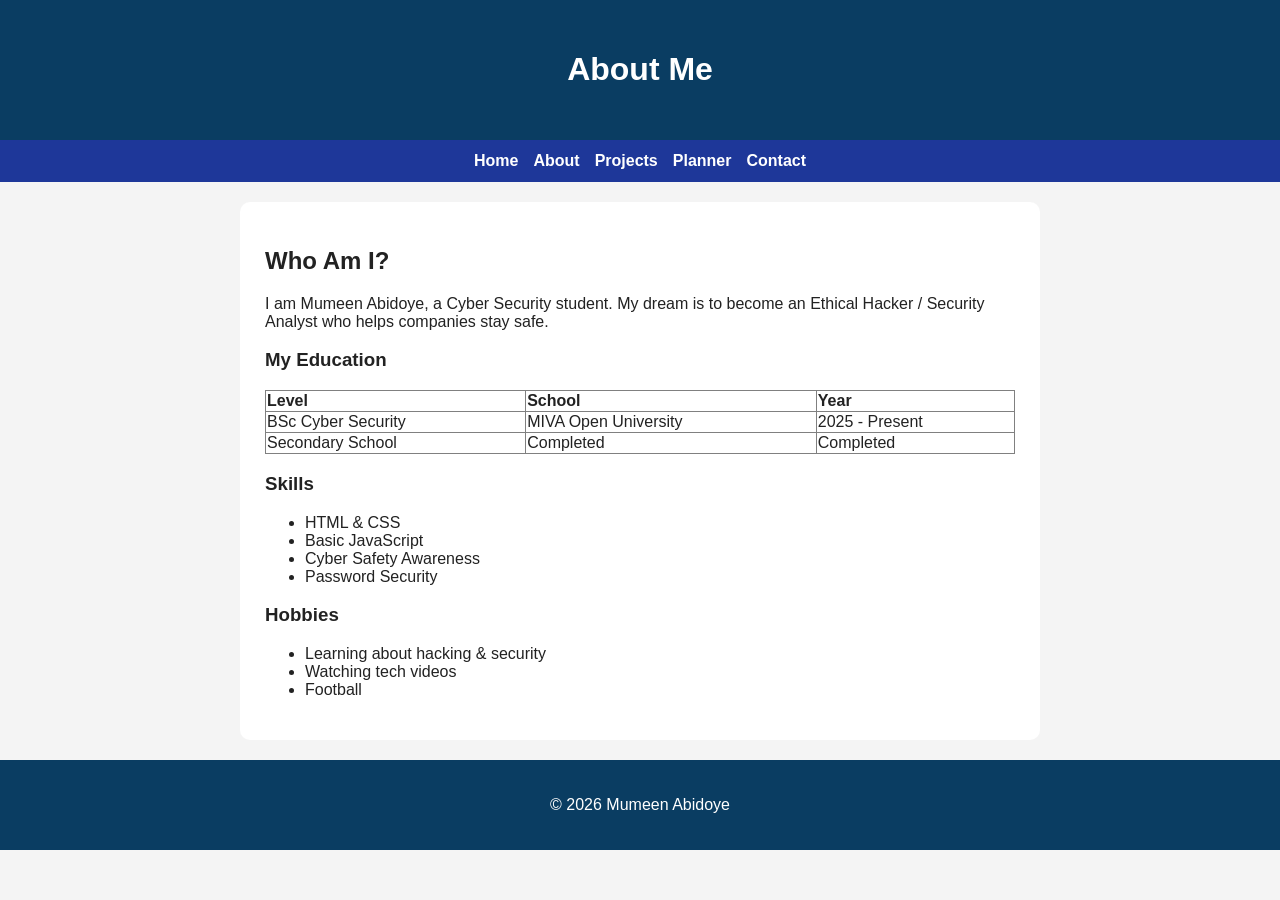
<file: about.html>
<!DOCTYPE html>
<html lang="en">
<head><meta charset="UTF-8"><meta name="viewport" content="width=device-width, initial-scale=1.0"><title>About - Mumeen Abidoye</title><link rel="stylesheet" href="style.css"></head>
<body>
<header><h1>About Me</h1></header>
<nav><a href="index.html">Home</a><a href="about.html">About</a><a href="projects.html">Projects</a><a href="planner.html">Planner</a><a href="contact.html">Contact</a></nav>
<main>
<h2>Who Am I?</h2>
<p>I am Mumeen Abidoye, a Cyber Security student. My dream is to become an Ethical Hacker / Security Analyst who helps companies stay safe.</p>
<h3>My Education</h3>
<table border="1" style="width:100%; border-collapse:collapse; text-align:left;">
<tr><th>Level</th><th>School</th><th>Year</th></tr>
<tr><td>BSc Cyber Security</td><td>MIVA Open University</td><td>2025 - Present</td></tr>
<tr><td>Secondary School</td><td>Completed</td><td>Completed</td></tr>
</table>
<h3>Skills</h3>
<ul><li>HTML & CSS</li><li>Basic JavaScript</li><li>Cyber Safety Awareness</li><li>Password Security</li></ul>
<h3>Hobbies</h3>
<ul><li>Learning about hacking & security</li><li>Watching tech videos</li><li>Football</li></ul>
</main>
<footer><p>&copy; 2026 Mumeen Abidoye</p></footer>
</body>
</html>
</file>
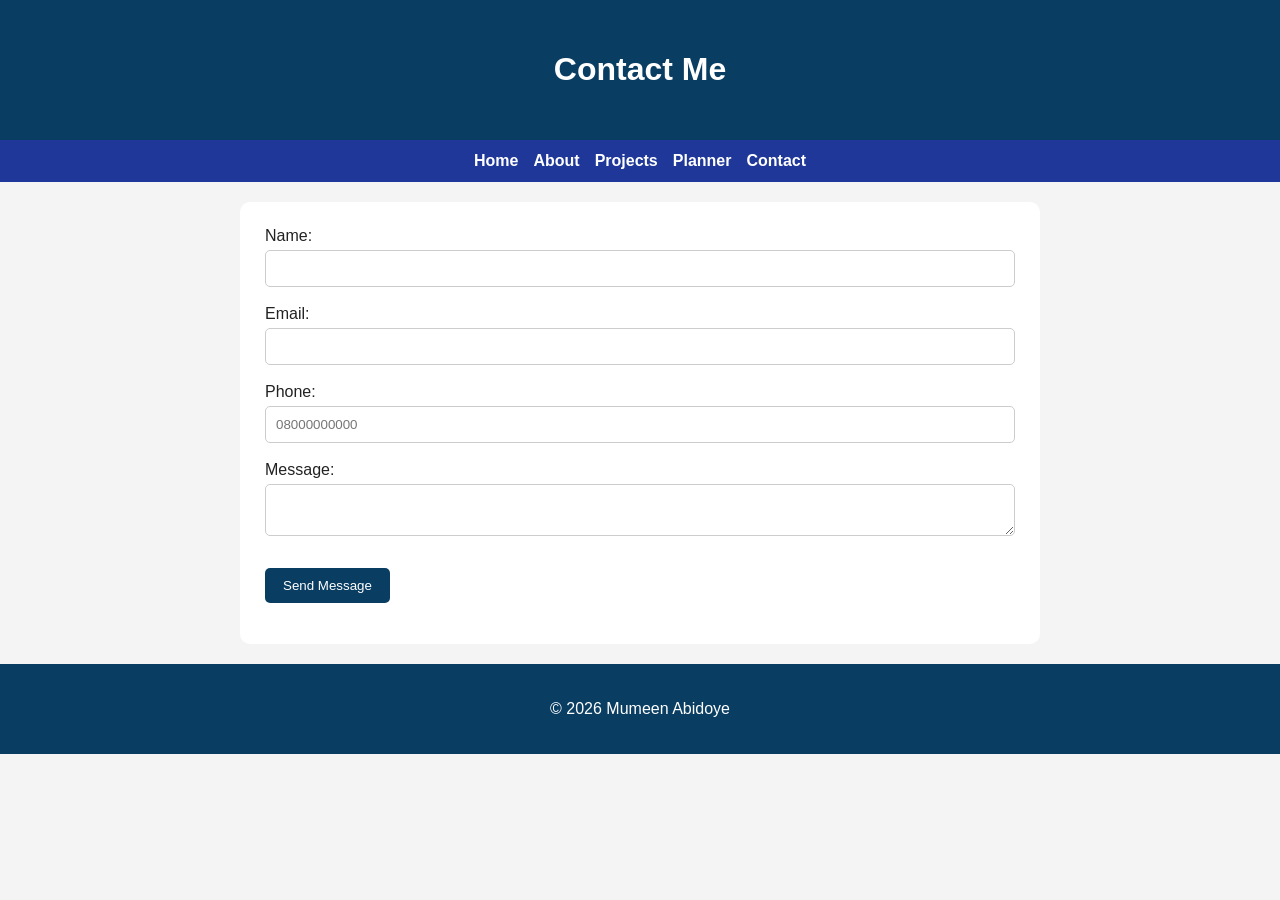
<file: contact.html>
<!DOCTYPE html>
<html lang="en">
<head><meta charset="UTF-8"><meta name="viewport" content="width=device-width, initial-scale=1.0"><title>Contact - Mumeen Abidoye</title><link rel="stylesheet" href="style.css"></head>
<body>
<header><h1>Contact Me</h1></header>
<nav><a href="index.html">Home</a><a href="about.html">About</a><a href="projects.html">Projects</a><a href="planner.html">Planner</a><a href="contact.html">Contact</a></nav>
<main>
<form id="contactForm">
<label>Name:</label><br><input type="text" id="name" required><br><br>
<label>Email:</label><br><input type="email" id="email" required><br><br>
<label>Phone:</label><br><input type="tel" id="phone" placeholder="08000000000"><br><br>
<label>Message:</label><br><textarea id="message" required></textarea><br><br>
<button type="submit">Send Message</button>
</form>
<p id="formMsg"></p>
</main>
<footer><p>&copy; 2026 Mumeen Abidoye</p></footer>
<script src="script.js"></script>
</body>
</html>
</file>
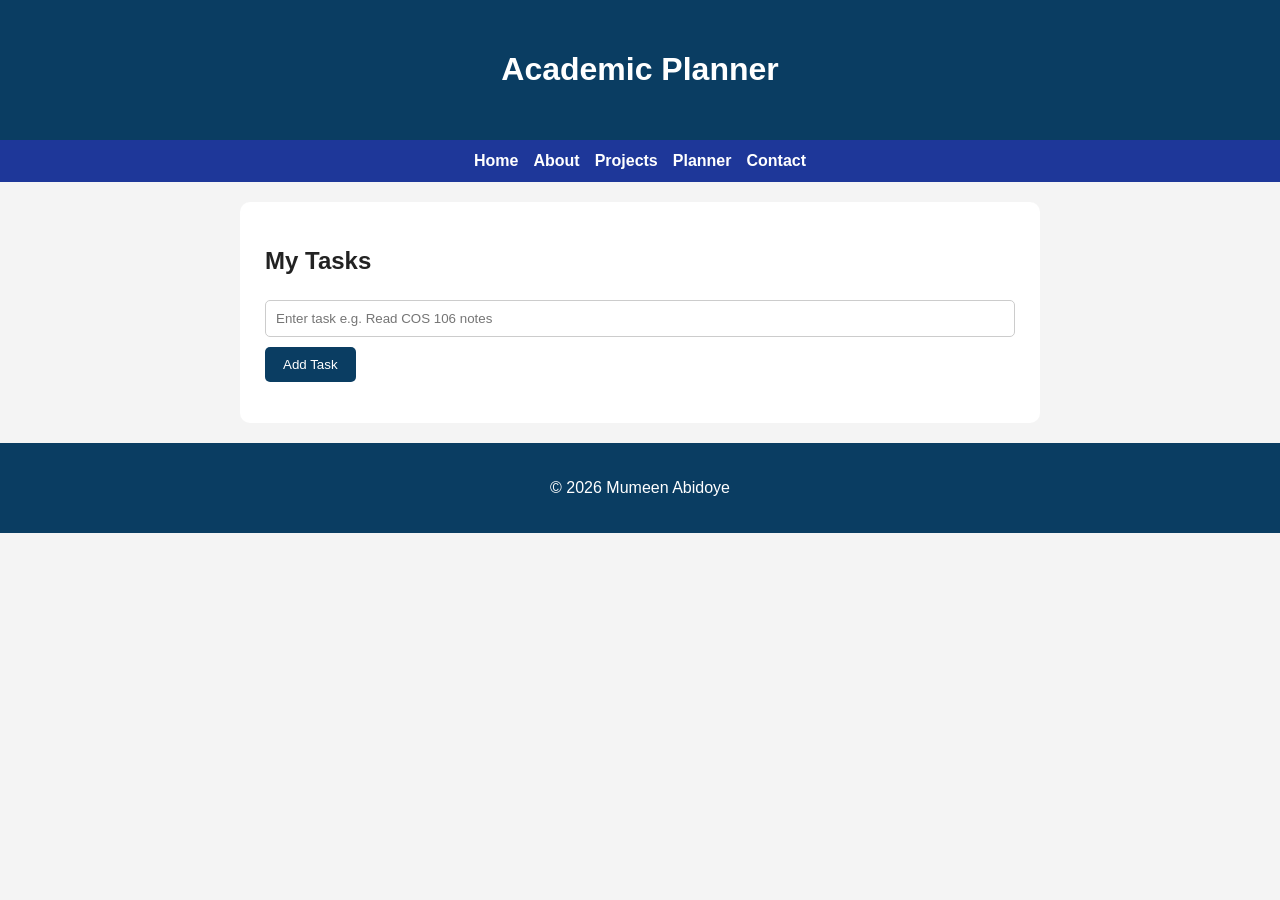
<file: planner.html>
<!DOCTYPE html>
<html lang="en">
<head><meta charset="UTF-8"><meta name="viewport" content="width=device-width, initial-scale=1.0"><title>Planner - Mumeen Abidoye</title><link rel="stylesheet" href="style.css"></head>
<body>
<header><h1>Academic Planner</h1></header>
<nav><a href="index.html">Home</a><a href="about.html">About</a><a href="projects.html">Projects</a><a href="planner.html">Planner</a><a href="contact.html">Contact</a></nav>
<main>
<h2>My Tasks</h2>
<input type="text" id="taskInput" placeholder="Enter task e.g. Read COS 106 notes">
<button onclick="addTask()">Add Task</button>
<ul id="taskList"></ul>
</main>
<footer><p>&copy; 2026 Mumeen Abidoye</p></footer>
<script src="script.js"></script>
</body>
</html>
</file>
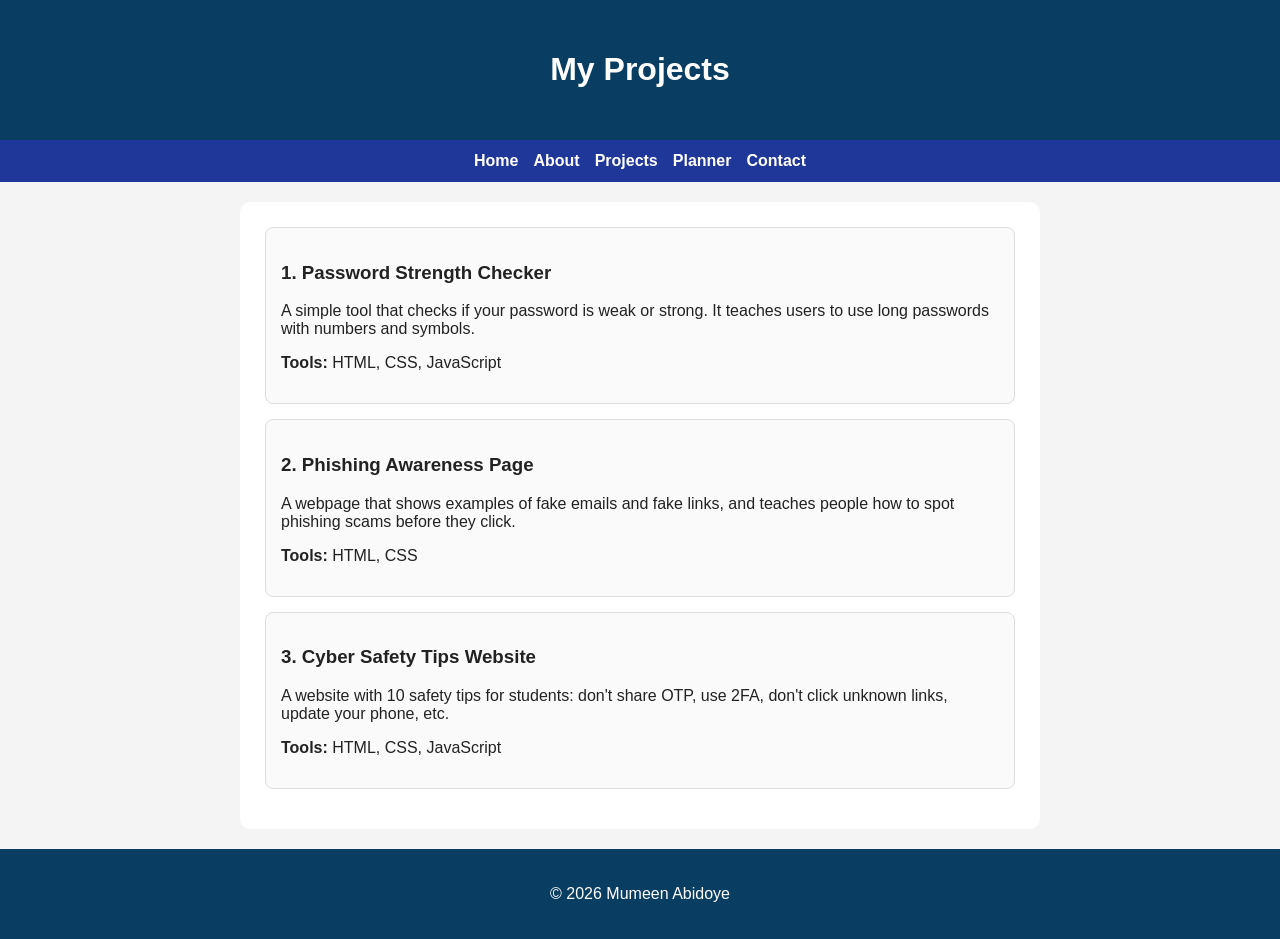
<file: projects.html>
<!DOCTYPE html>
<html lang="en">
<head><meta charset="UTF-8"><meta name="viewport" content="width=device-width, initial-scale=1.0"><title>Projects - Mumeen Abidoye</title><link rel="stylesheet" href="style.css"></head>
<body>
<header><h1>My Projects</h1></header>
<nav><a href="index.html">Home</a><a href="about.html">About</a><a href="projects.html">Projects</a><a href="planner.html">Planner</a><a href="contact.html">Contact</a></nav>
<main>
<div class="project"><h3>1. Password Strength Checker</h3><p>A simple tool that checks if your password is weak or strong. It teaches users to use long passwords with numbers and symbols.</p><p><b>Tools:</b> HTML, CSS, JavaScript</p></div>
<div class="project"><h3>2. Phishing Awareness Page</h3><p>A webpage that shows examples of fake emails and fake links, and teaches people how to spot phishing scams before they click.</p><p><b>Tools:</b> HTML, CSS</p></div>
<div class="project"><h3>3. Cyber Safety Tips Website</h3><p>A website with 10 safety tips for students: don't share OTP, use 2FA, don't click unknown links, update your phone, etc.</p><p><b>Tools:</b> HTML, CSS, JavaScript</p></div>
</main>
<footer><p>&copy; 2026 Mumeen Abidoye</p></footer>
</body>
</html>
</file>
<file: style.css>
* {box-sizing:border-box; font-family:Arial, sans-serif;}
body {margin:0; background:#f4f4f4; color:#222;}
header {background:#0a3d62; color:white; text-align:center; padding:30px 15px;}
nav {background:#1e3799; display:flex; justify-content:center; gap:15px; padding:12px; flex-wrap:wrap;}
nav a {color:white; text-decoration:none; font-weight:bold;}
nav a:hover {text-decoration:underline;}
main {max-width:800px; margin:20px auto; background:white; padding:25px; border-radius:10px;}
.project {border:1px solid #ddd; padding:15px; margin-bottom:15px; border-radius:8px; background:#fafafa;}
input, textarea {width:100%; padding:10px; margin-top:5px; border:1px solid #ccc; border-radius:5px;}
button {background:#0a3d62; color:white; border:none; padding:10px 18px; border-radius:5px; cursor:pointer; margin-top:10px;}
button:hover {background:#1e3799;}
footer {text-align:center; padding:20px; background:#0a3d62; color:white;}
@media (max-width:600px){ main{margin:10px; padding:15px;} nav{flex-direction:column; text-align:center;} }
</file>
